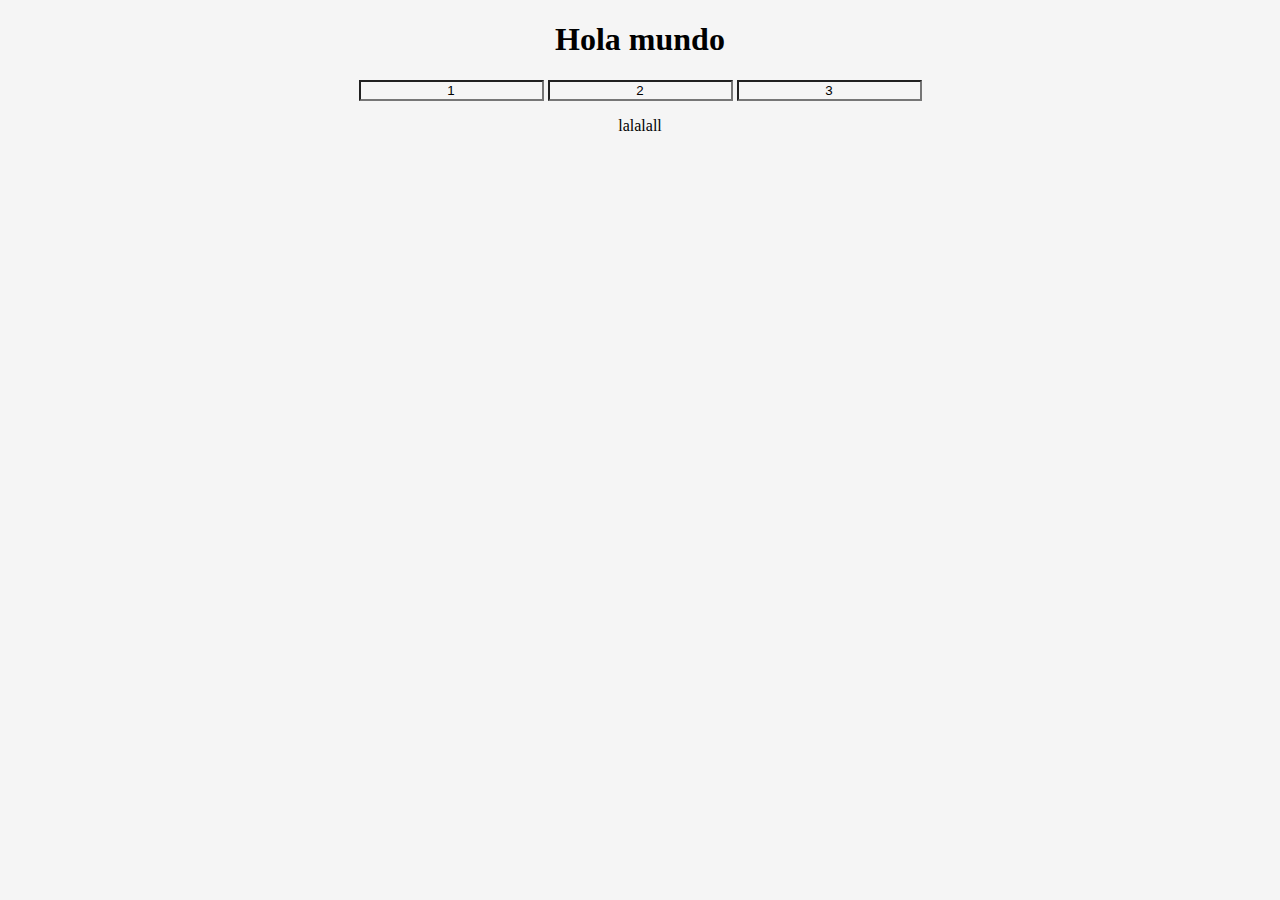
<file: index.html>
<!DOCTYPE html>
<html lang="en">
<head>
    <meta charset="UTF-8">
    <meta name="viewport" content="width=device-width, initial-scale=1.0">
    <title>Document</title>
    <link rel="stylesheet" href="estilos.css">
</head>
<body>
    <h1>Hola mundo</h1>
    <input type="text" id="1" value="1">
    <input type="text" id="2" value="2">
    <input type="text" id="3" value="3">
    <p>lalalall</p>
</body>
</html>
</file>
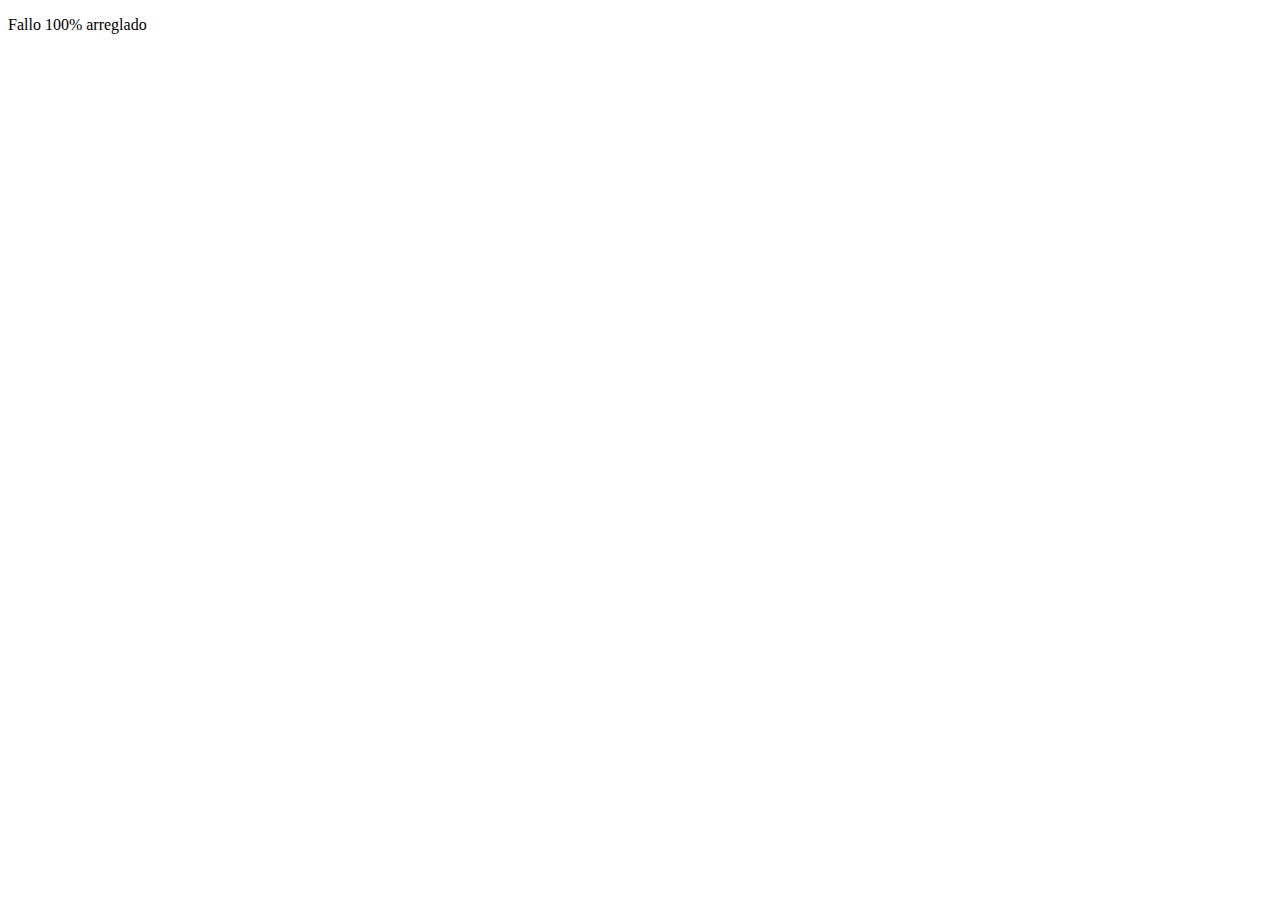
<file: login.html>
<!DOCTYPE html>
<html lang="en">
<head>
    <meta charset="UTF-8">
    <meta name="viewport" content="width=device-width, initial-scale=1.0">
    <title>Document</title>
</head>
<body>
    <p>Fallo 100% arreglado
    </p>
</body>
</html>
</file>
<file: estilos.css>
*{
    text-align: center;
    background-color: whitesmoke;
}
</file>
